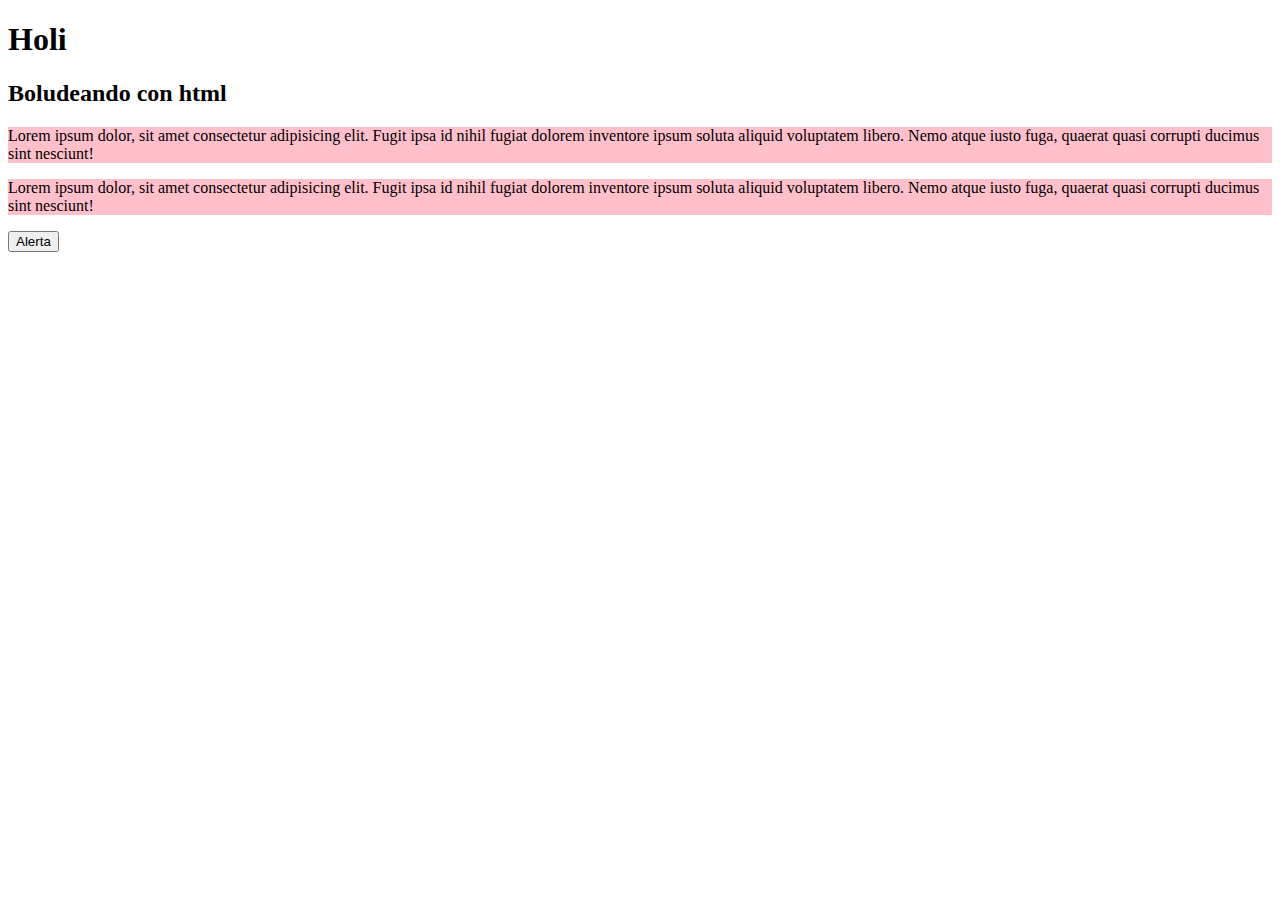
<file: clase1/index.html>
<!DOCTYPE html>
<html lang="en">
    <head>
        <meta charset="UTF-8"> 
        <meta name="viewport" content="width=device-width, initial-scale=1.0">
        <title>Document</title>
        <link rel="stylesheet" href="estilos.css">  <!--  linkeo el css-->
        
    </head>
    <body>
        <h1> Holi</h1>
        <h2> Boludeando con html </h2>
        <p>Lorem ipsum dolor, sit amet consectetur adipisicing elit. Fugit ipsa id nihil fugiat dolorem inventore ipsum soluta aliquid voluptatem libero. Nemo atque iusto fuga, quaerat quasi corrupti ducimus sint nesciunt! </p> <!--   lorem + 200 por ej me genera 200 lineas, lorem*2 hace 2-->
        <p>Lorem ipsum dolor, sit amet consectetur adipisicing elit. Fugit ipsa id nihil fugiat dolorem inventore ipsum soluta aliquid voluptatem libero. Nemo atque iusto fuga, quaerat quasi corrupti ducimus sint nesciunt! </p>

        <button id="btnSaludo"> Alerta </button> <!-- le pongo un ID para usarlo en js-->



        <script src="scripts.js"></script>      <!--  linkeo el js - Por que aca abajo? Para que, cuando llamo al js, el boton ya este creado. Esto es todo asincrono pero no es una buena practica, para eso le puedo poner defer pero me va a demorar las cosas-->
    </body>
</html>
</file>
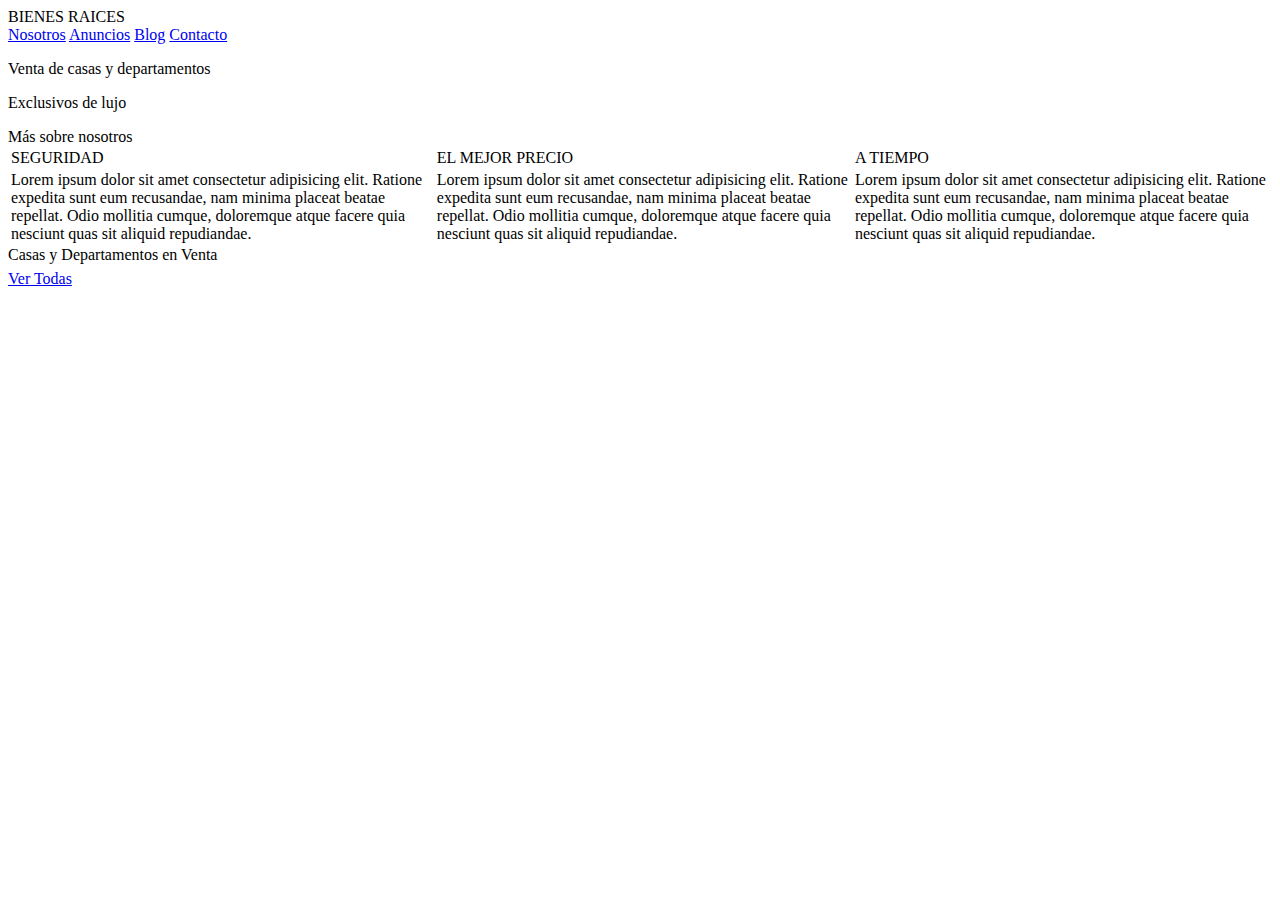
<file: clase4-ejmaketear/index.html>
<!DOCTYPE html>
<html lang="en">
<head>
    <meta charset="UTF-8">
    <meta http-equiv="X-UA-Compatible" content="IE=edge">
    <meta name="viewport" content="width=device-width, initial-scale=1.0">
    <title>Document</title>
</head>
<body>
    <!--- PRIMER DIV-->
    <div> 
        <div> 
            <div>
                BIENES RAICES
            </div>
            <div>
                <a href="#">Nosotros</a>
                <a href="#">Anuncios</a> 
                <a href="#">Blog</a>
                <a href="#">Contacto</a>
            </div>
        </div>
        <div>
            <p> Venta de casas y departamentos</p>
            <p> Exclusivos de lujo</p>
        </div>
    </div>
    <!--- SEGUNDO DIV-->
    <div> 
        <div> 
            Más sobre nosotros 
        </div>
        <div>
            <table>
                <tbody>
                    <tr>
                        <td>
                            SEGURIDAD
                        </td>
                        <td>
                            EL MEJOR PRECIO
                        </td>
                        <td>
                            A TIEMPO
                        </td>
                    </tr>
                    <tr>
                        <td>
                            Lorem ipsum dolor sit amet consectetur adipisicing elit. Ratione expedita sunt eum recusandae, nam minima placeat beatae repellat. Odio mollitia cumque, doloremque atque facere quia nesciunt quas sit aliquid repudiandae.
                        </td>
                        <td>
                            Lorem ipsum dolor sit amet consectetur adipisicing elit. Ratione expedita sunt eum recusandae, nam minima placeat beatae repellat. Odio mollitia cumque, doloremque atque facere quia nesciunt quas sit aliquid repudiandae.
                        </td>
                        <td>
                            Lorem ipsum dolor sit amet consectetur adipisicing elit. Ratione expedita sunt eum recusandae, nam minima placeat beatae repellat. Odio mollitia cumque, doloremque atque facere quia nesciunt quas sit aliquid repudiandae.
                        </td>
                    </tr>
                </tbody>
            </table>
        </div>
    </div>
    <!--- TERCER DIV-->
    <div> 
        <div>
            Casas y Departamentos en Venta
        </div>
        <div>
            <table>
                <tbody>
                    <tr>
                        <td>

                        </td>
                    </tr>
                </tbody>
            </table>
        </div>
        <div>
            <a href="#"> Ver Todas </a>
        </div>
    </div>
    <!--- CUARTO DIV-->
    <div> 

    </div>
    <!--- QUINTO DIV-->
    <div> 

    </div>
</body>
</html>
</file>
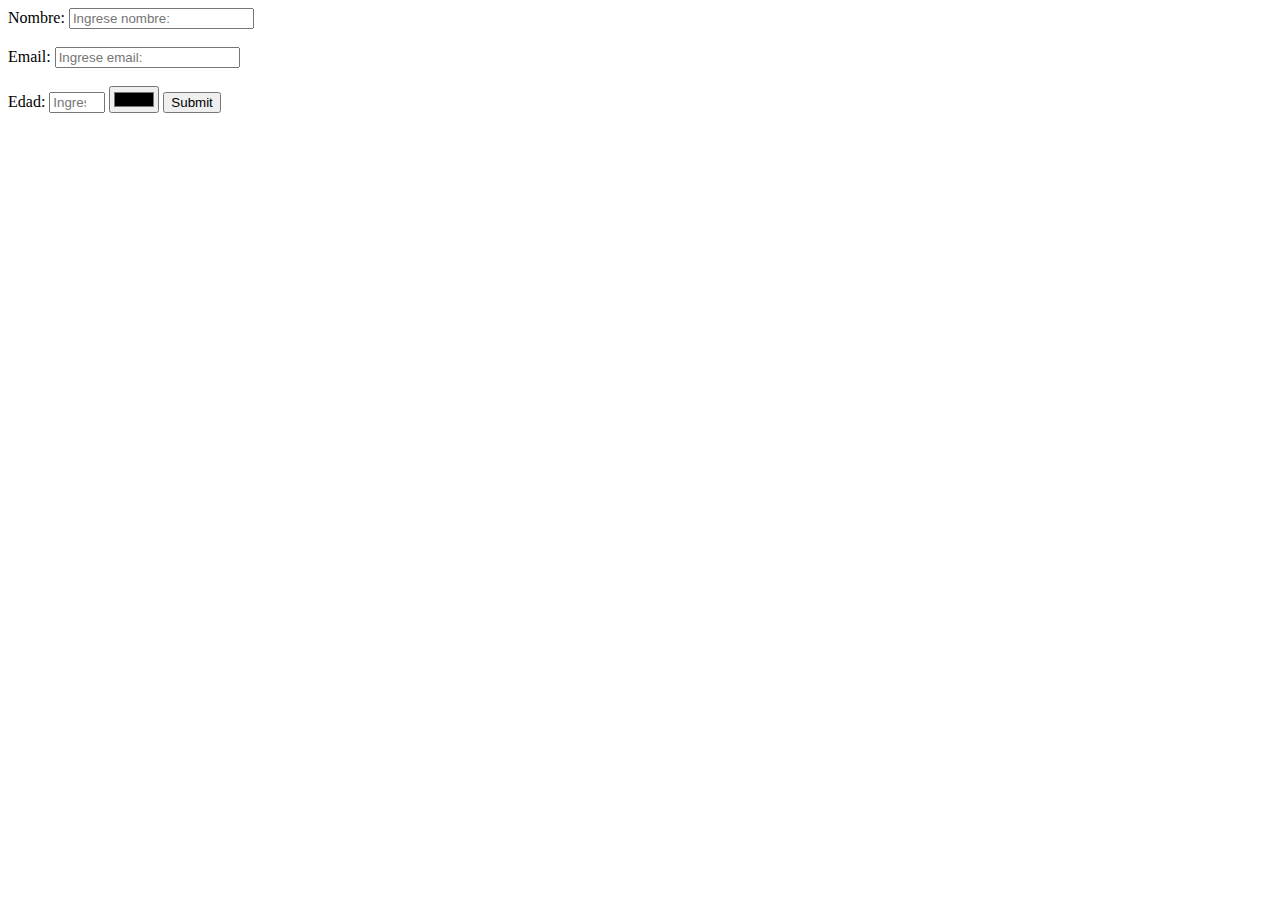
<file: clase4-form/index.html>
<!DOCTYPE html>
<html lang="en">
<head>
    <meta charset="UTF-8">
    <meta http-equiv="X-UA-Compatible" content="IE=edge">
    <meta name="viewport" content="width=device-width, initial-scale=1.0">
    <title>Document</title>
</head>
<body>
    <form action="#">
        <label for="txtNombre">Nombre:</label> <!---tiene que coincidir conm el ipd del coso para -->
        <input type="text" name="nombre" id="txtNombre" placeholder="Ingrese nombre:"> 

        <br></br>
        <label for="txtEmail">Email:</label> <!---tiene que coincidir conm el ipd del coso para -->
        <input type="email" name="email" id="txtEmail" placeholder="Ingrese email:" required> 
        <br></br>
        <label for="txtEdad">Edad:</label> <!---tiene que coincidir conm el ipd del coso para -->
        <input type="number" name="edad" id="txtEdad" placeholder="Ingrese edad:" min="10" max="50"> 


        <input type="color" name="color">
        <input type="submit"> <!-- este me ponme un boton-->
    </form>
</body>
</html>
</file>
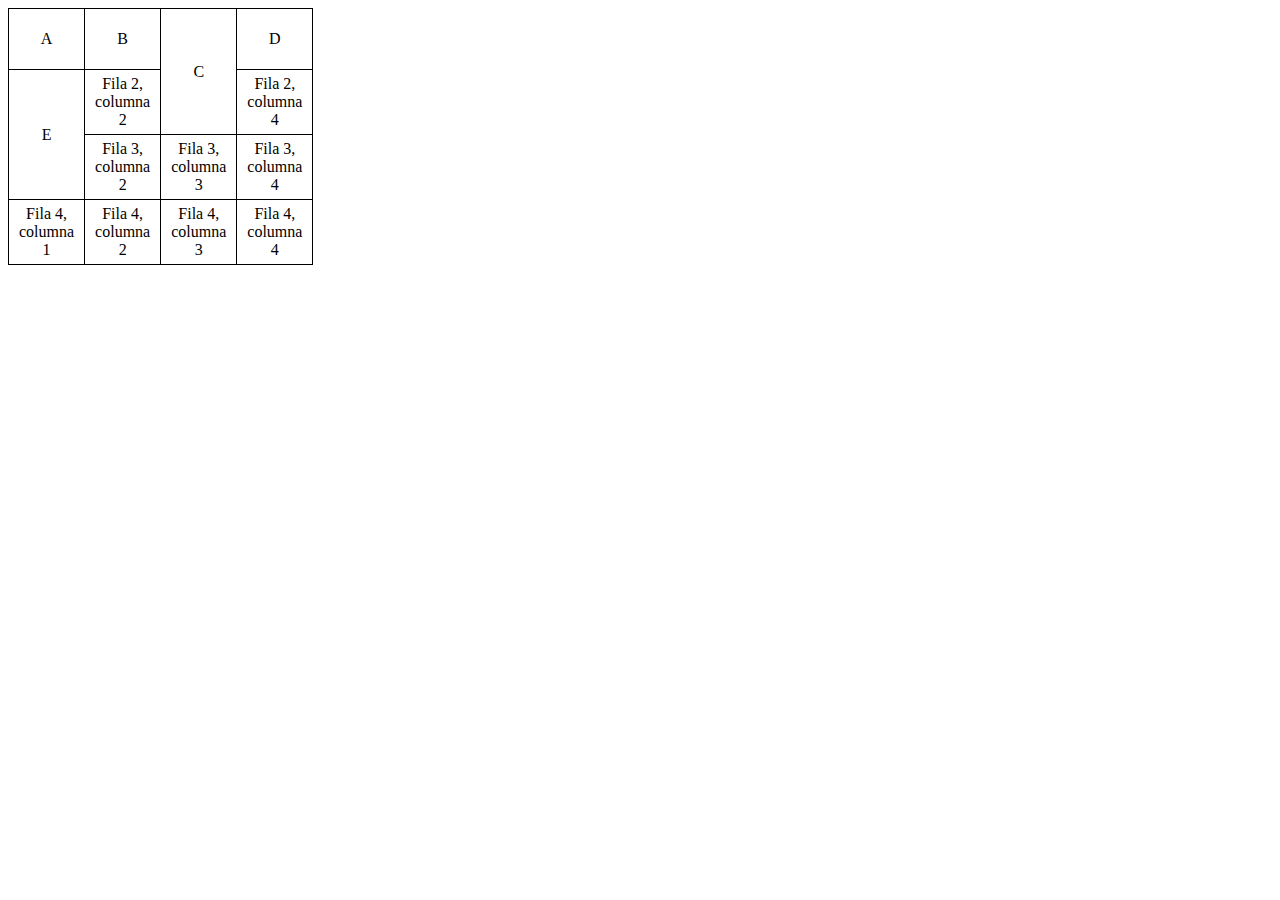
<file: clase3/ejtablas1.html>
<!DOCTYPE html>
<html lang="en">
<head>
    <meta charset="UTF-8">
    <meta http-equiv="X-UA-Compatible" content="IE=edge">
    <meta name="viewport" content="width=device-width, initial-scale=1.0">
    <link rel="stylesheet" href="./css/estilosEj.css">
    <title>Document</title>
</head>
<body>
	<table>
		<tbody>
			<tr>
				<td>A</td>
				<td>B</td>
				<td rowspan="2">C</td>
				<td>D</td>
			</tr>
			<tr>
				<td rowspan="2">E</td>
				<td>Fila 2, columna 2</td>
				<td>Fila 2, columna 4</td>
			</tr>
			<tr>
				<td>Fila 3, columna 2</td>
				<td>Fila 3, columna 3</td>
				<td>Fila 3, columna 4</td>
			</tr>
			<tr>
				<td>Fila 4, columna 1</td>
				<td>Fila 4, columna 2</td>
				<td>Fila 4, columna 3</td>
				<td>Fila 4, columna 4</td>
			</tr>
		</tbody>
	</table>
</body>
</html>
</file>
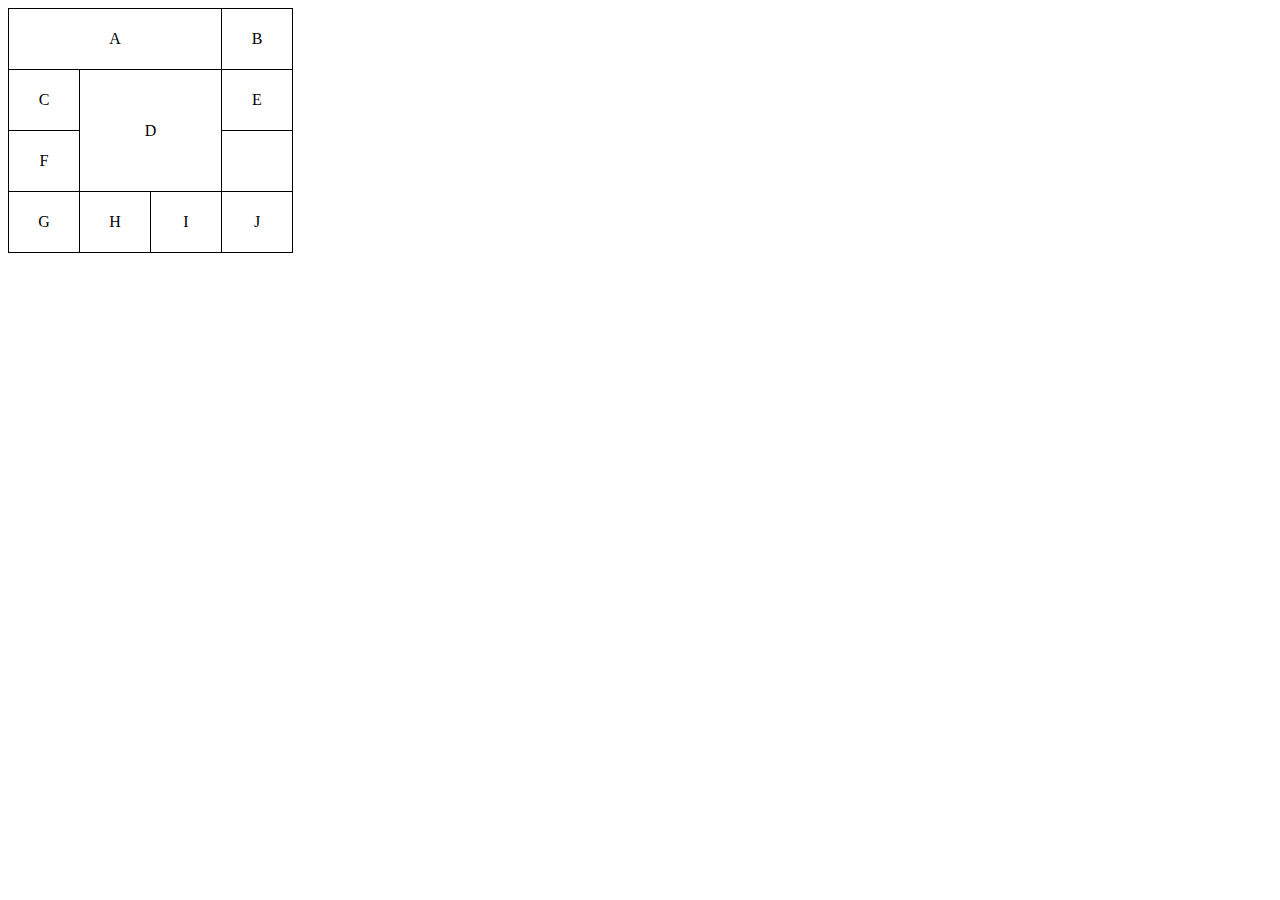
<file: clase3/ejtablas2.html>
<!DOCTYPE html>
<html lang="en">
<head>
    <meta charset="UTF-8">
    <meta http-equiv="X-UA-Compatible" content="IE=edge">
    <meta name="viewport" content="width=device-width, initial-scale=1.0">
    <link rel="stylesheet" href="./css/estilosEj.css"
</head>
<body>
	<table>
		<thead>
		</thead>
		<tbody>
			<tr>
				<td colspan="3">A</td>
				<td>B</td>
			</tr>
			<tr>
				<td>C</td>
				<td colspan="2" rowspan="2">D</td>
				<td>E</td>
			</tr>
			<tr>
				<td>F</td>

			</tr>
			<tr>
				<td>G</td>
				<td>H</td>
				<td>I</td>
                <td colspan="2">J</td>
			</tr>
		</tbody>
	</table>
</body>
</html>
</file>
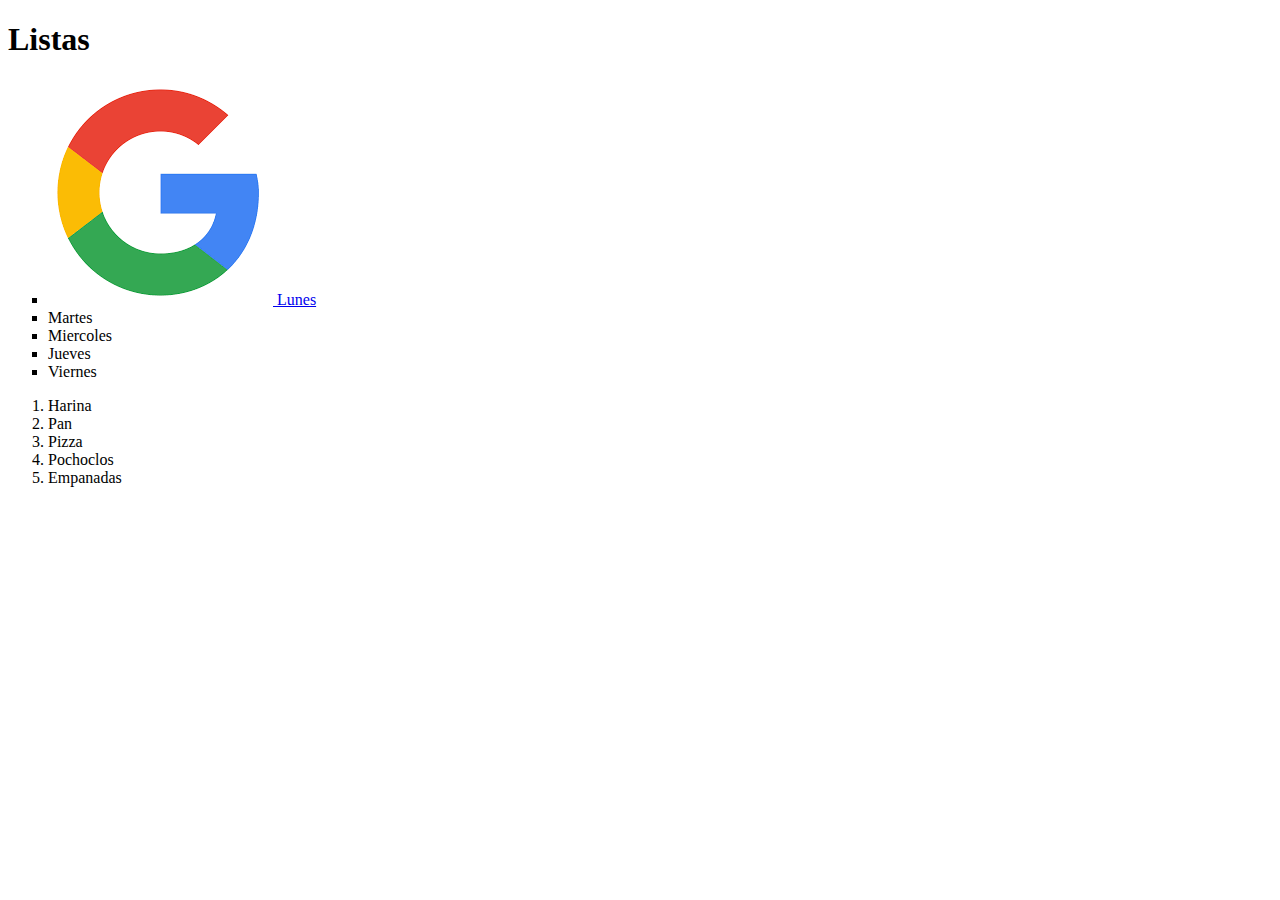
<file: clase3/listas.html>
<!DOCTYPE html>
<html lang="en">
<head>
    <meta charset="UTF-8">
    <meta http-equiv="X-UA-Compatible" content="IE=edge">
    <meta name="viewport" content="width=device-width, initial-scale=1.0">
    <title>Document</title>
</head>
<body>
    <h1> Listas</h1>
    <!-- unordered list-->
    <ul type="square">
        <li><a href="#"><img src="./img/index.png" alt="logo"> Lunes</a></li>
        <li>Martes</li>
        <li>Miercoles</li>
        <li>Jueves</li>
        <li>Viernes</li>
    </ul>

    <!-- ordered list-->
    <ol>
        <li>Harina</li>
        <li>Pan</li>
        <li>Pizza</li>
        <li>Pochoclos</li>
        <li>Empanadas</li>
    </ol>

    <dialog>
        <p1>
            elije o elige
        </p1>
    </dialog>
</body>
</html>
</file>
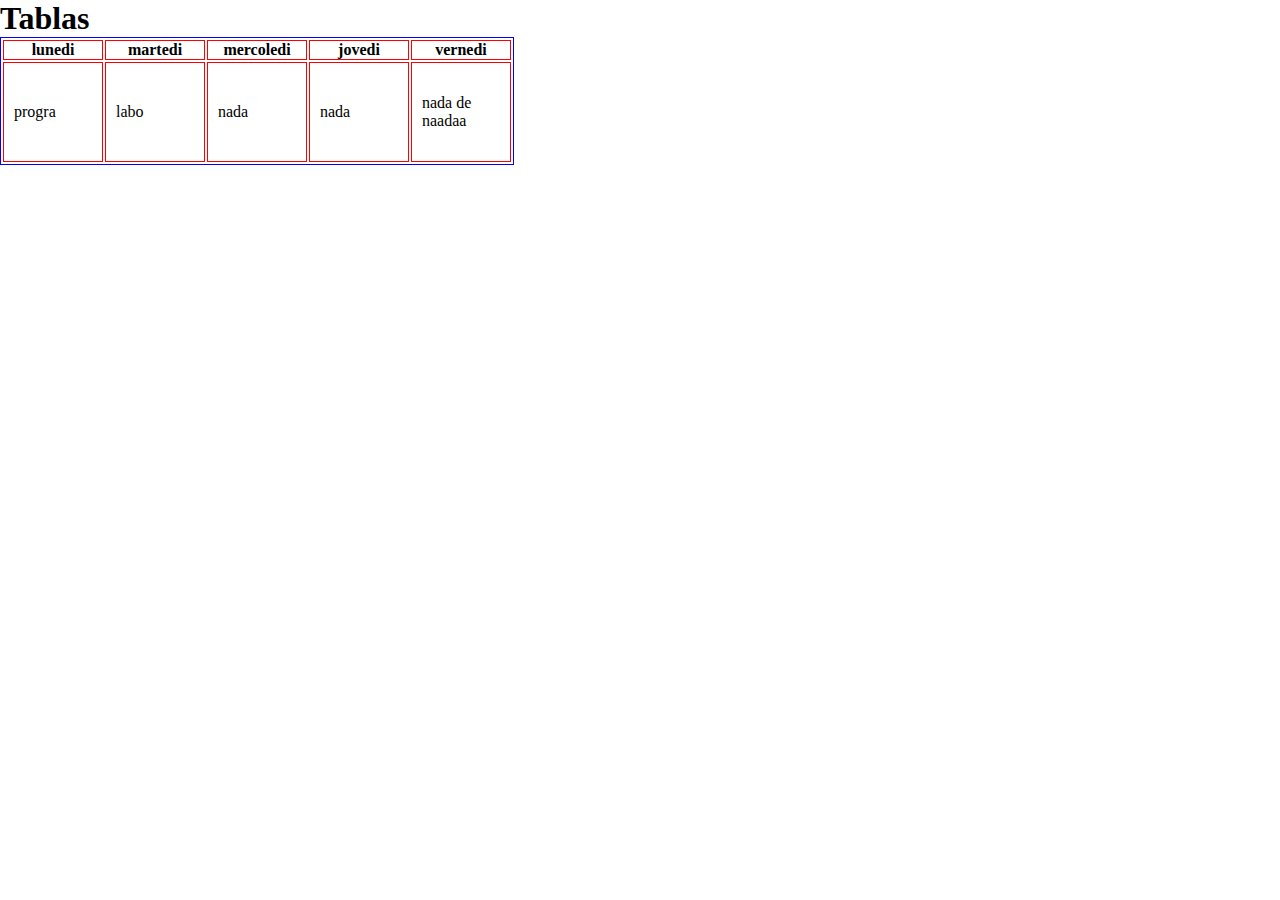
<file: clase3/tablas.html>
<!DOCTYPE html>
<html>
<head>
    <meta charset="UTF-8" />
    <meta http-equiv="X-UA-Compatible" content="IE-edge" />
    <meta name="viewport" content="width=device-width, initial-scale=1.0" />
    <link rel="stylesheet" href="./css/estilos.css">
    <title>Document</title>
</head>
<body>
    <h1> Tablas</h1>
    <table id="tabla-materias" class="verde">
        <thead>
            <tr>
                <th>lunedi</th>
                <th>martedi</th>
                <th>mercoledi</th>
                <th>jovedi</th>
                <th>vernedi</th>
            </tr>
        </thead>
        <tbody>
            <tr>
                <td>progra</td>
                <td>labo</td>
                <td>nada</td>
                <td>nada</td>
                <td>nada de naadaa</td>
            </tr>
        </tbody>
    </table>
    <script>
        console.log(document.getElementById("tabla.materias"));
    </script>
</body>
</html>
</file>
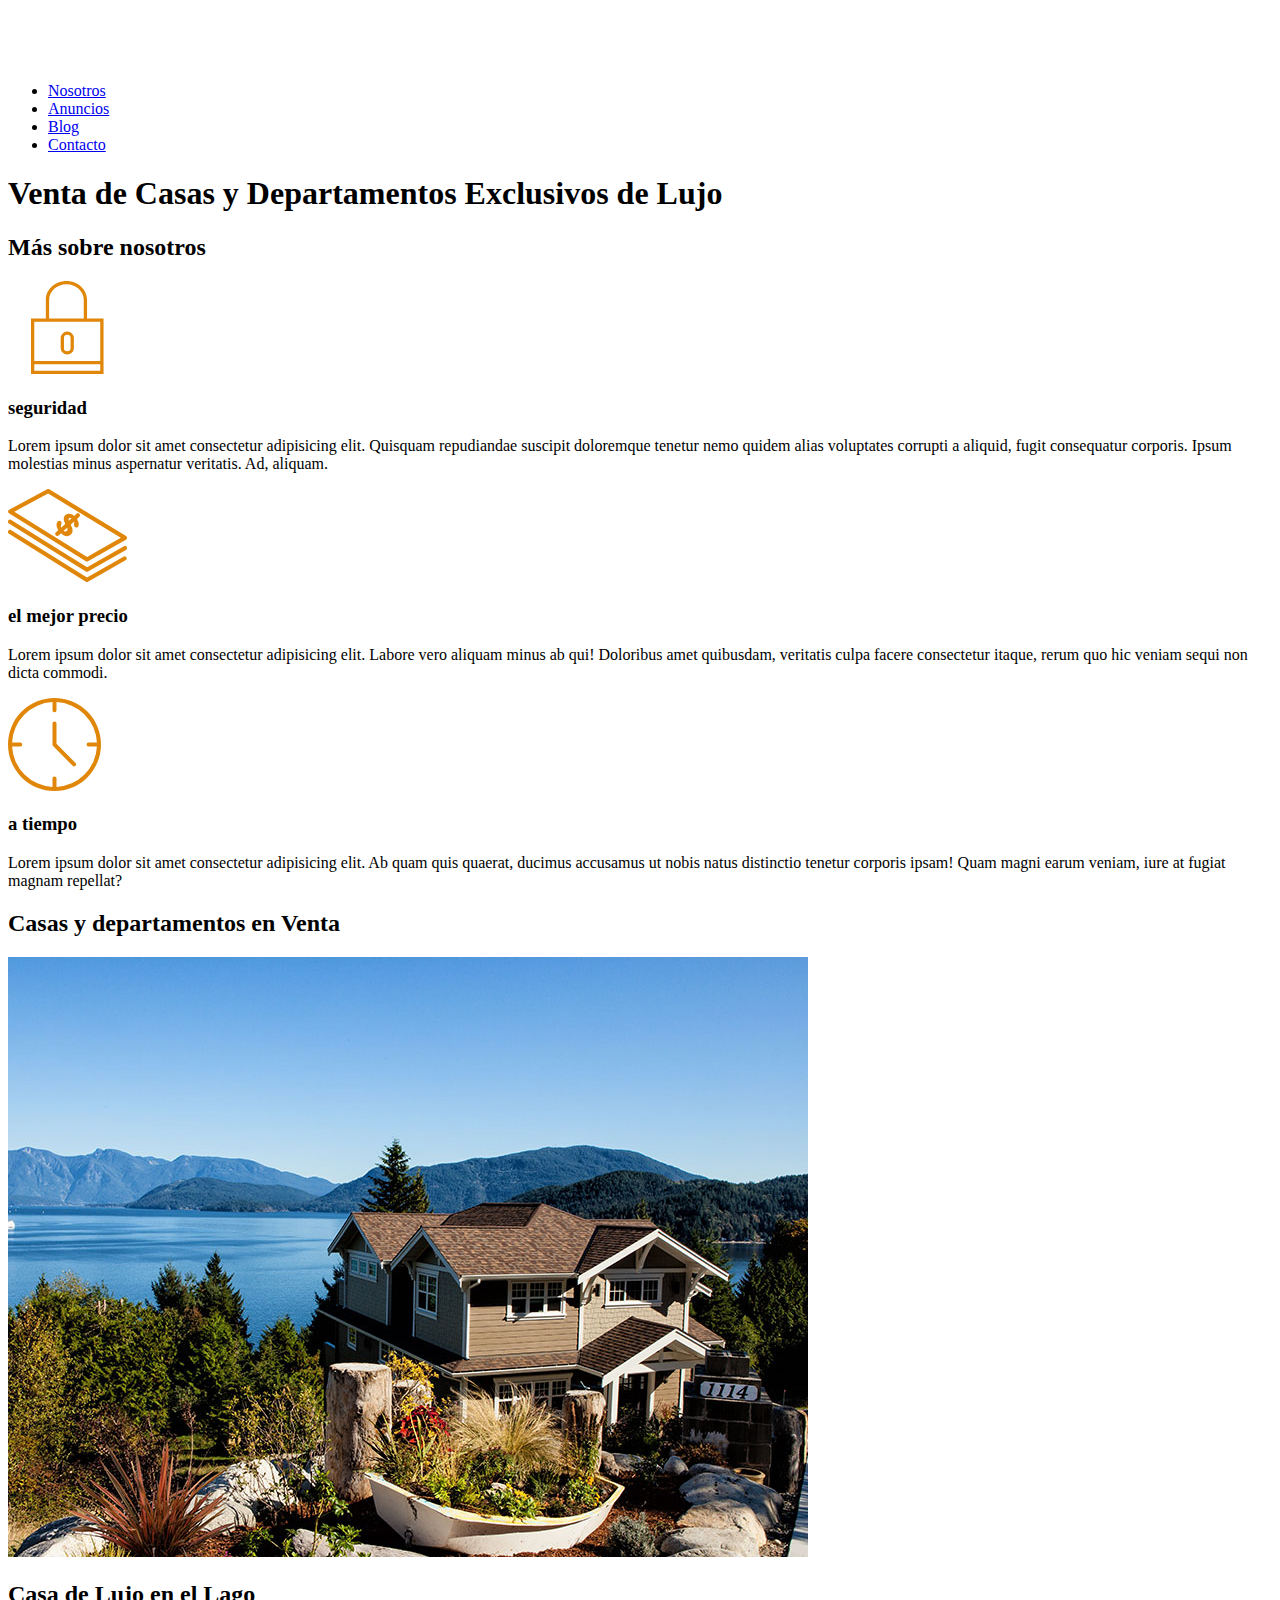
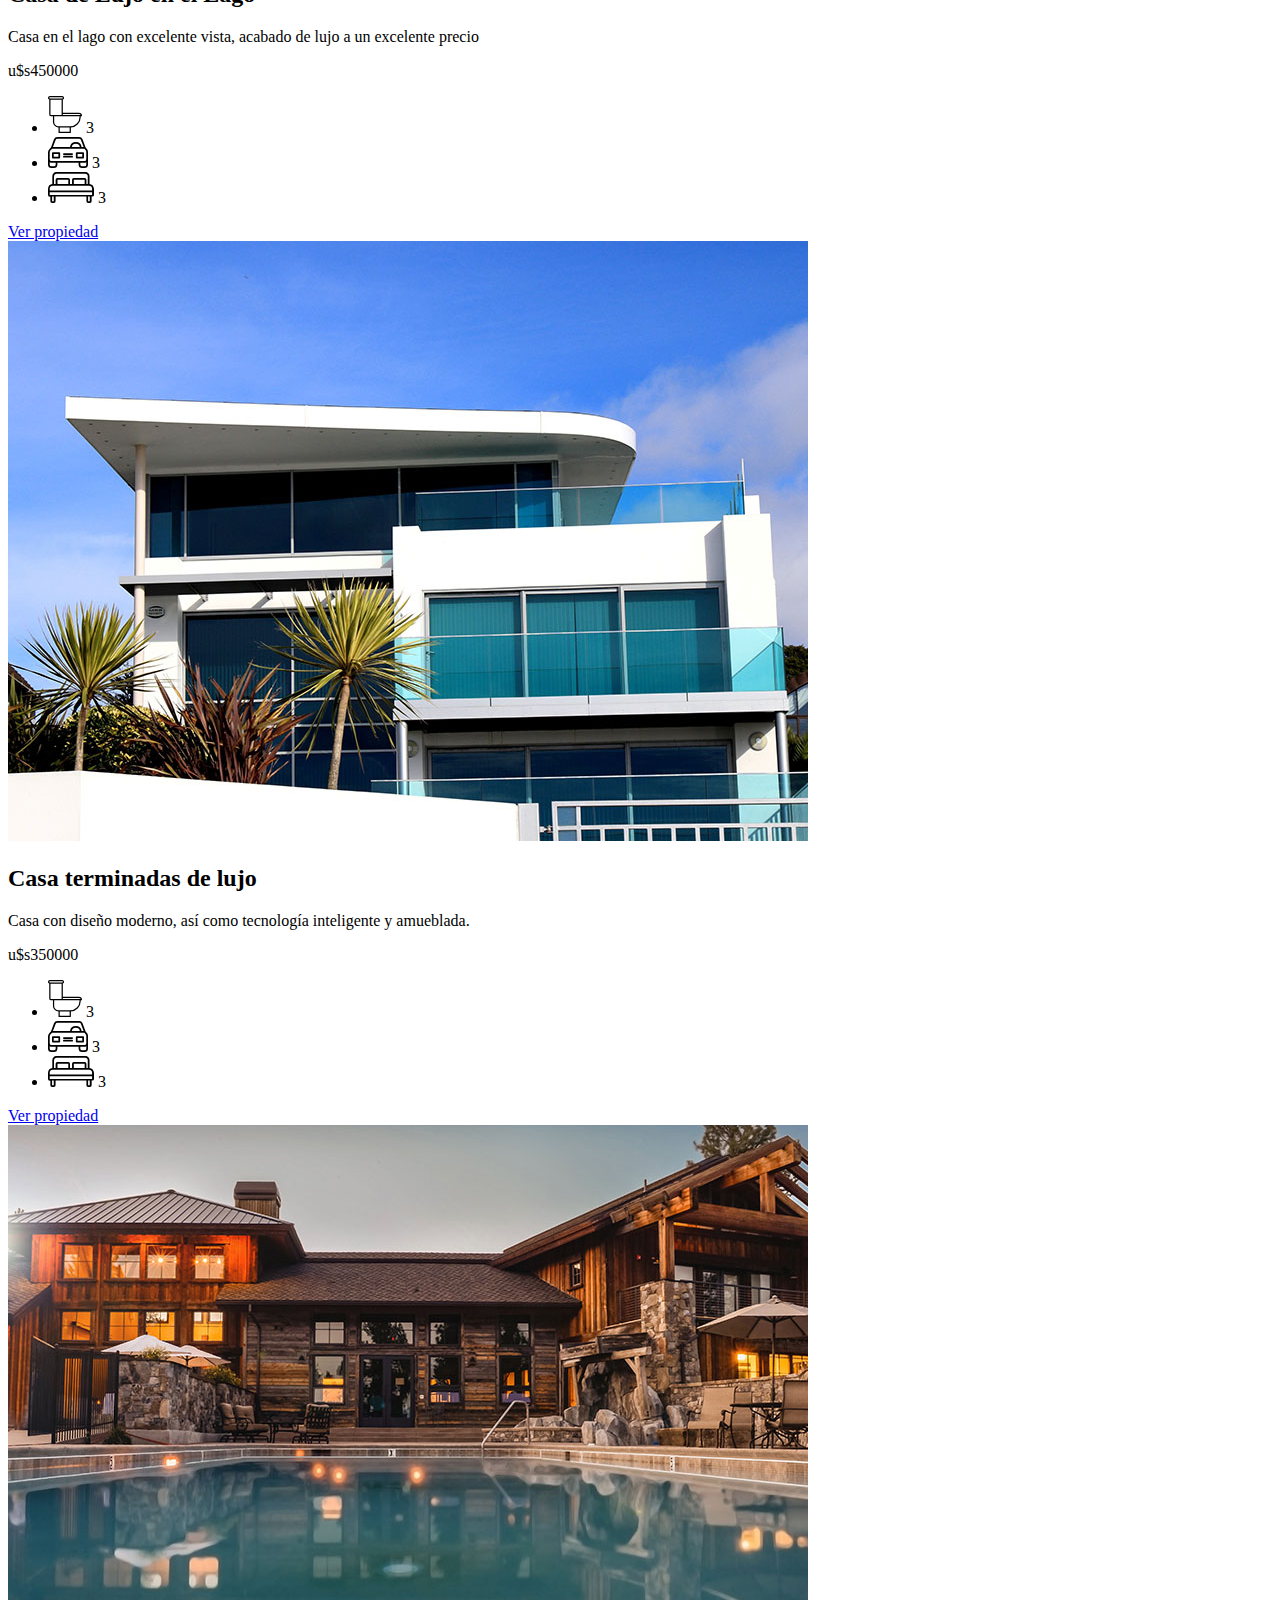
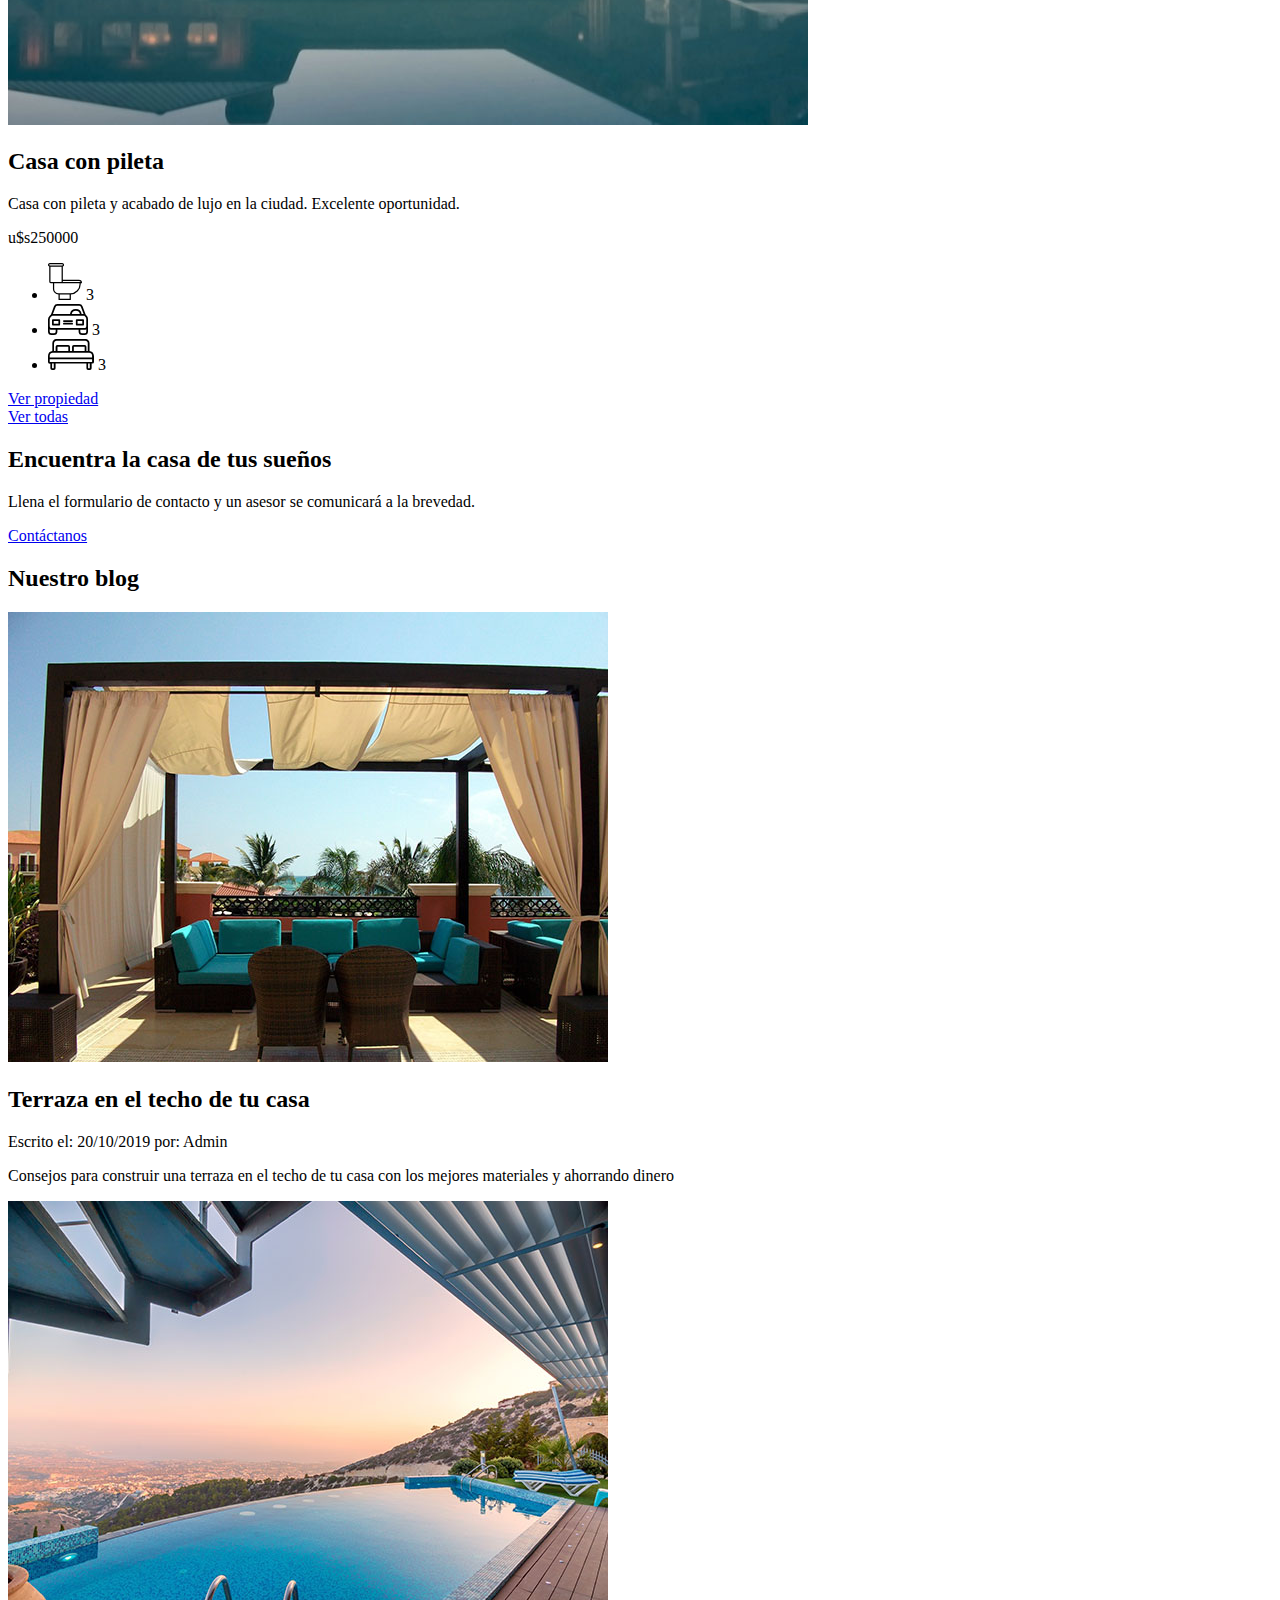
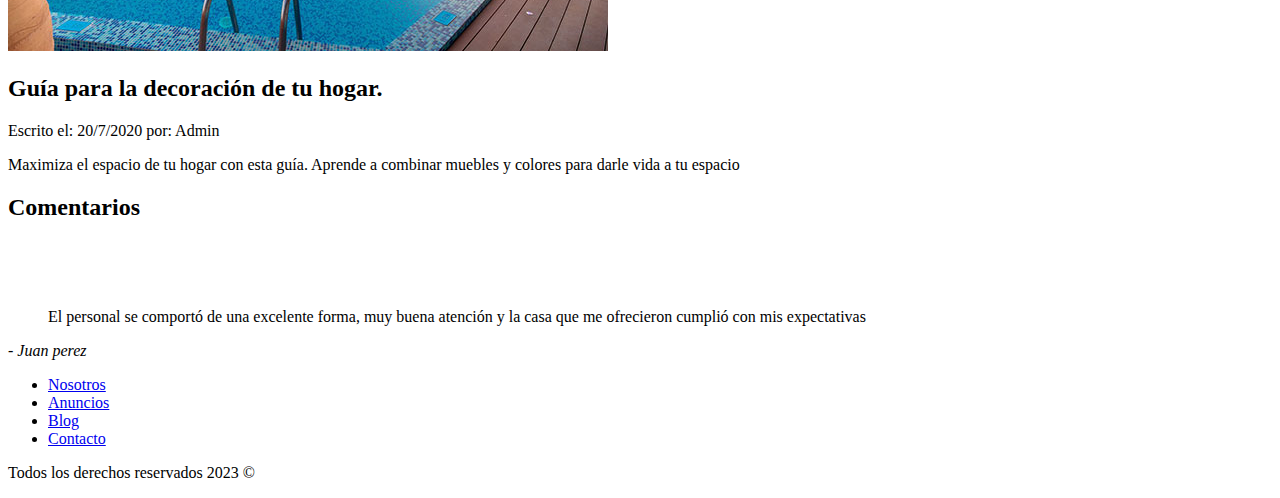
<file: clase4-ejmaketear/resuelto.html>
<!DOCTYPE html>
<html lang="en">
<head>
    <meta charset="UTF-8">
    <meta http-equiv="X-UA-Compatible" content="IE=edge">
    <meta name="viewport" content="width=device-width, initial-scale=1.0">
    <title>Document</title>
</head>
    <body>
        <header>
            <!-- Aca va la imagen principal-->
            <img src="./images/logo.svg" alt="logo de la pagina">
            <nav>
                <ul>
                    <li class="nav-item">
                        <a href="#">Nosotros</a></li>
                    <li class="nav-item"> 
                        <a href="#">Anuncios</a> </li>
                    <li class="nav-item">
                        <a href="#">Blog</a> </li>
                    <li class="nav-item">
                        <a href="#">Contacto</a> </li>
                </ul>
            </nav>
            <h1>Venta de Casas y Departamentos Exclusivos de Lujo</h1>
        </header>
        <section>
            <!-- Aca van las tres imagenes "seguridad - el mejor precio - a tiempo"-->
            <!-- como es una imagen de relleno, va en un section-->
            <h2>Más sobre nosotros</h2>
            <div>
                <img src="./images/icono1.svg" alt="icono seguridad">
                    <h3>seguridad</h3>
                    <p>Lorem ipsum dolor sit amet consectetur adipisicing elit. Quisquam repudiandae suscipit doloremque tenetur nemo quidem alias voluptates corrupti a aliquid, fugit consequatur corporis. Ipsum molestias minus aspernatur veritatis. Ad, aliquam.</p>
                </img>
            </div>
            <div>
                <img src="./images/icono2.svg" alt="icono precio">
                    <h3>el mejor precio</h3>
                    <p>Lorem ipsum dolor sit amet consectetur adipisicing elit. Labore vero aliquam minus ab qui! Doloribus amet quibusdam, veritatis culpa facere consectetur itaque, rerum quo hic veniam sequi non dicta commodi.</p>
                </img>
            </div>
            <div>
                <img src="./images/icono3.svg" alt="icono tiempo">
                    <h3>a tiempo</h3>
                    <p>Lorem ipsum dolor sit amet consectetur adipisicing elit. Ab quam quis quaerat, ducimus accusamus ut nobis natus distinctio tenetur corporis ipsam! Quam magni earum veniam, iure at fugiat magnam repellat?</p>
                </img>
            </div>
        </section>
        <main> 
            <!-- aca van las tres cositas con link-->
            <h2>Casas y departamentos en Venta</h2>
            <article> 
                <img src="./images/anuncio1.jpg" alt="casa lujo lago">
                <h2>Casa de Lujo en el Lago</h2>
                <p>Casa en el lago con excelente vista, acabado de lujo a un excelente precio</p>
                <p><span>u$s</span><span>450000</span></p>
                <ul>
                    <li> <img src="./images/icono_wc.svg" alt="icono baño"> <span>3</span> </li>
                    <li> <img src="./images/icono_estacionamiento.svg" alt="icono estacionamiento"> <span>3</span> </li>
                    <li> <img src="./images/icono_dormitorio.svg" alt="icono dormitorio"> <span>3</span></li>
                </ul>
                <a href="#">Ver propiedad</a>
            </article>
            <article>
                <img src="./images/anuncio2.jpg" alt="casa terminada de lujo">
                <h2>Casa terminadas de lujo</h2>
                <p>Casa con diseño moderno, así como tecnología inteligente y amueblada.</p>
                <p><span>u$s</span><span>350000</span></p>
                <ul>
                    <li> <img src="./images/icono_wc.svg" alt="icono baño"> <span>3</span> </li>
                    <li> <img src="./images/icono_estacionamiento.svg" alt="icono estacionamiento"> <span>3</span> </li>
                    <li> <img src="./images/icono_dormitorio.svg" alt="icono dormitorio"> <span>3</span></li>
                </ul>
                <a href="#">Ver propiedad</a>
            </article>
            <article>
                <img src="./images/anuncio3.jpg" alt="casa con pileta">
                <h2>Casa con pileta</h2>
                <p>Casa con pileta y acabado de lujo en la ciudad. Excelente oportunidad.</p>
                <p><span>u$s</span><span>250000</span></p>
                <ul>
                    <li> <img src="./images/icono_wc.svg" alt="icono baño"> <span>3</span> </li>
                    <li> <img src="./images/icono_estacionamiento.svg" alt="icono estacionamiento"> <span>3</span> </li>
                    <li> <img src="./images/icono_dormitorio.svg" alt="icono dormitorio"> <span>3</span></li>
                </ul>
                <a href="#">Ver propiedad</a>
            </article>
            <a href="#">Ver todas</a>
        </main>
        <section>
            <h2>Encuentra la casa de tus sueños</h2>
            <p>Llena el formulario de contacto y un asesor se comunicará a la brevedad.</p>
            <a href="#">Contáctanos</a>
        </section>
        <section>
            <!-- aca va lo de Nuestro Blog-->
            <h2>Nuestro blog</h2>
            <article>
                <img src="./images/blog1.jpg" alt="">
                <h2>Terraza en el techo de tu casa</h2>
                <p>Escrito el: <time>20/10/2019</time> por: <span>Admin</span></p>
                <p>Consejos para construir una terraza en el techo de tu casa con los mejores materiales y ahorrando dinero</p>
            </article>
            <article>
                <img src="./images/blog2.jpg" alt="">
                <h2>Guía para la decoración de tu hogar.</h2>
                <p>Escrito el: <time>20/7/2020</time> por: <span>Admin</span></p>
                <p>Maximiza el espacio de tu hogar con esta guía. Aprende a combinar muebles y colores para darle vida a tu espacio</p>
            </article>
        </section>
        <aside>
            <!-- aca va lo de comentarios-->
            <h2>Comentarios</h2>
            <img src="./images/comilla.svg" alt="comilla">
            <blockquote>El personal se comportó de una excelente forma, muy buena atención y la casa que me ofrecieron cumplió con mis expectativas</blockquote>
            <cite>- Juan perez</cite>
        </aside>
        <footer>
            <nav>
                <ul>
                    <li class="nav-item">
                        <a href="#">Nosotros</a></li>
                    <li class="nav-item"> 
                        <a href="#">Anuncios</a> </li>
                    <li class="nav-item">
                        <a href="#">Blog</a> </li>
                    <li class="nav-item">
                        <a href="#">Contacto</a> </li>
                </ul>
            </nav>
            <p>Todos los derechos reservados 2023 &copy;</p>
        </footer>
    </body>
</html>
</file>
<file: clase1/estilos.css>
/* */
p{
    background-color: pink;
}
</file>
<file: clase3/css/estilosEj.css>
table, 
td{
    border-collapse: collapse;
    border: 1px solid black;
}

td{
    padding: 5px 10px;
    height: 50px;
    width: 50px;
    text-align: center;
}
</file>
<file: clase3/css/estilos.css>
*{
    box-sizing: border-box;
    margin: 0;
    padding: 0;
}

table, 
th, 
td{
    border: 1px solid red;
}

table{
    border-color: blue;
}

td{
    padding: 5px 10px;
    height: 100px;
    width: 100px;
}
</file>
